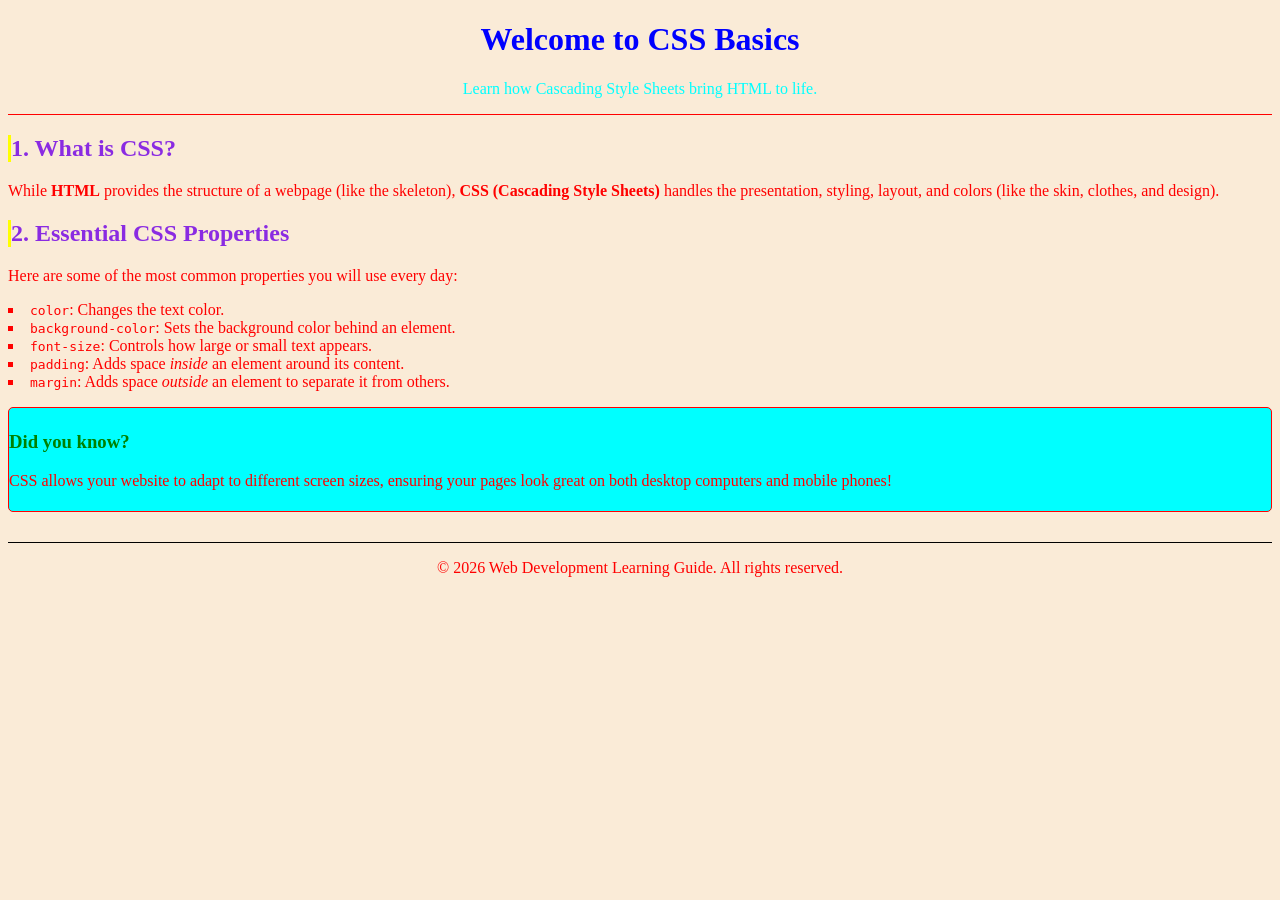
<file: editetest1.html>
<!doctype html>
<html lang="en">
  <head>
    <meta charset="UTF-8" />
    <meta name="viewport" content="width=device-width, initial-scale=1.0" />
    <title>Introduction to Basic CSS</title>
    <style>
      body {
        background-color: antiquewhite;
        color: red;
      }
      .my-p2 {
        white-space: nowrap;
        overflow-x: auto;
      }
      .my-h1 {
        color: blue;
        text-align: center;
      }
      .my-p1 {
        color: aqua;
        text-align: center;
      }
      header {
        border-bottom: 1px solid red;
      }
      h2 {
        color: blueviolet;
        border-left: 3px solid yellow;
      }
      ul {
        list-style: square;
        padding-left: 0px;
        list-style-position: inside;
        margin-left: 0px;
      }
      .section-end {
        background-color: aqua;
        padding: 5px 0px;
        border-radius: 5px;
        border: 1px solid red;
      }
      .footer {
        text-align: center;
        border-top: 1px solid black;
        margin-top: 30px;
      }
    </style>
  </head>
  <body>
    <header>
      <h1 class="my-h1">Welcome to CSS Basics</h1>
      <p class="my-p1">Learn how Cascading Style Sheets bring HTML to life.</p>
    </header>
    <section>
      <h2>1. What is CSS?</h2>
      <p class="my-p2">
        While <strong>HTML</strong> provides the structure of a webpage (like
        the skeleton), <strong>CSS (Cascading Style Sheets)</strong> handles the
        presentation, styling, layout, and colors (like the skin, clothes, and
        design).
      </p>
    </section>
    <section>
      <div>
        <h2>2. Essential CSS Properties</h2>
        <p>
          Here are some of the most common properties you will use every day:
        </p>
        <ul>
          <li><code>color</code>: Changes the text color.</li>
          <li>
            <code>background-color</code>: Sets the background color behind an
            element.
          </li>
          <li>
            <code>font-size</code>: Controls how large or small text appears.
          </li>
          <li>
            <code>padding</code>: Adds space <em>inside</em> an element around
            its content.
          </li>
          <li>
            <code>margin</code>: Adds space <em>outside</em> an element to
            separate it from others.
          </li>
        </ul>
      </div>
    </section>

    <section class="section-end">
      <div>
        <h3 style="color: green">Did you know?</h3>
        <p>
          CSS allows your website to adapt to different screen sizes, ensuring
          your pages look great on both desktop computers and mobile phones!
        </p>
      </div>
    </section>
    <footer class="footer">
      <p>&copy; 2026 Web Development Learning Guide. All rights reserved.</p>
    </footer>
  </body>
</html>
</file>
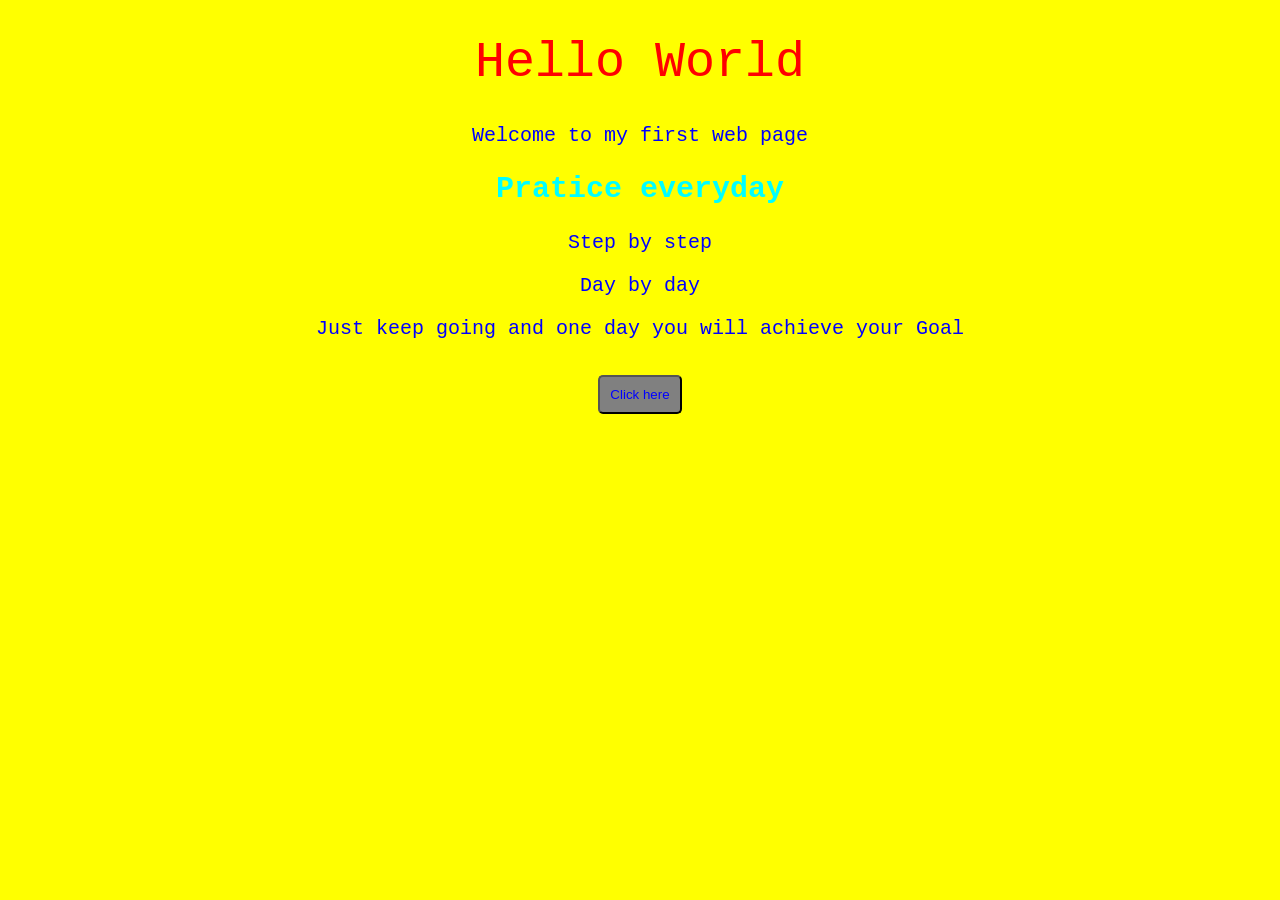
<file: page1.html>
<!doctype html>
<html lang="en">
  <head>
    <meta charset="UTF-8" />
    <meta name="viewport" content="width=device-width, initial-scale=1.0" />
    <title>Document</title>
    <link rel="stylesheet" href="basic.css" />
  </head>
  <body>
    <h1>Hello World</h1>
    <p>Welcome to my first web page</p>
    <h2>Pratice everyday</h2>
    <p>Step by step</p>
    <p>Day by day</p>
    <p>Just keep going and one day you will achieve your Goal</p>
    <button>Click here</button>
  </body>
</html>
</file>
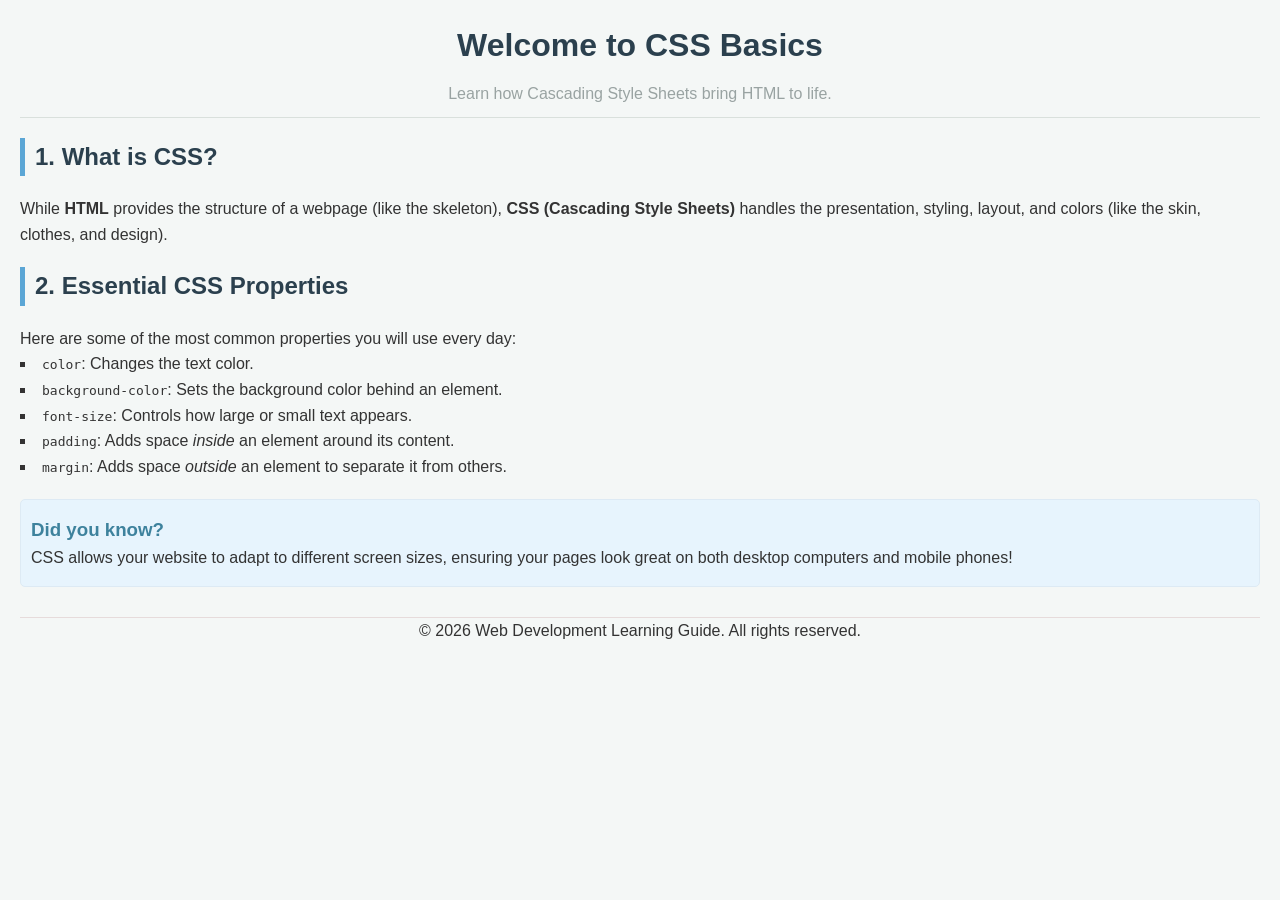
<file: test1.html>
<!doctype html>
<html lang="en">
  <head>
    <meta charset="UTF-8" />
    <meta name="viewport" content="width=device-width, initial-scale=1.0" />
    <title>Introduction to Basic CSS</title>
    <style>
      * {
        box-sizing: border-box;
        margin: 0;
        padding: 0;
      }

      body {
        font-family: "Segoe UI", Tahoma, Geneva, Verdana, sans-serif;
        line-height: 1.6;
        color: #333333;
        background-color: #f4f7f6;
        padding: 20px;
      }
      header {
        border-bottom: 1px solid #d9e0dc;
        margin-bottom: 20px;
      }
      h1 {
        color: #2b404e;
        text-align: center;
      }
      .my-p {
        margin: 10px;
        text-align: center;
        color: #99a3a2;
      }
      .my-h {
        color: #2b404e;
        border-left: 5px solid #5ba6d5;
        padding-left: 10px;
        margin-bottom: 20px;
        margin-top: 20px;
      }
      .did-you-know {
        background-color: #e7f4fd;
        border-radius: 5px;
        padding: 15px 10px;
        border: 1px solid #ddeaf4;
        margin-top: 20px;
      }
      h3 {
        color: #3e829d;
      }
      .web {
        text-align: center;
        border-top: 1px solid #e6dbdb;
      }
      ul li {
        list-style-type: square;
        list-style-position: inside;
      }
      .width {
        margin-bottom: 50px;
      }
      footer {
        margin-top: 30px;
      }
    </style>
  </head>
  <body>
    <header>
      <h1>Welcome to CSS Basics</h1>
      <p class="my-p">Learn how Cascading Style Sheets bring HTML to life.</p>
    </header>
    <section>
      <h2 class="my-h">1. What is CSS?</h2>
      <p>
        While <strong>HTML</strong> provides the structure of a webpage (like
        the skeleton), <strong>CSS (Cascading Style Sheets)</strong> handles the
        presentation, styling, layout, and colors (like the skin, clothes, and
        design).
      </p>
    </section>
    <section>
      <div>
        <h2 class="my-h">2. Essential CSS Properties</h2>
        <p>
          Here are some of the most common properties you will use every day:
        </p>
        <ul>
          <li><code>color</code>: Changes the text color.</li>
          <li>
            <code>background-color</code>: Sets the background color behind an
            element.
          </li>
          <li>
            <code>font-size</code>: Controls how large or small text appears.
          </li>
          <li>
            <code>padding</code>: Adds space <em>inside</em> an element around
            its content.
          </li>
          <li>
            <code>margin</code>: Adds space <em>outside</em> an element to
            separate it from others.
          </li>
        </ul>
      </div>
    </section>

    <section class="did-you-know">
      <div>
        <h3>Did you know?</h3>
        <p>
          CSS allows your website to adapt to different screen sizes, ensuring
          your pages look great on both desktop computers and mobile phones!
        </p>
      </div>
    </section>
    <footer>
      <p class="web">
        &copy; 2026 Web Development Learning Guide. All rights reserved.
      </p>
    </footer>
  </body>
</html>
</file>
<file: basic.css>
body {
  background-color: yellow;
  text-align: center;
  font-family: "Courier New", monospace;
}
h1 {
  color: red;
  font-size: 50px;
  font-weight: 100;
}
h2 {
  color: aqua;
  font-size: 30px;
  font-width: 50;
}
p {
  color: blue;
  font-size: 20px;
}
button {
  margin: 15px auto;

  background-color: grey;
  color: blue;
  padding: 10px 10px;
  border-radius: 5px;
  cursor: text;
}
</file>
